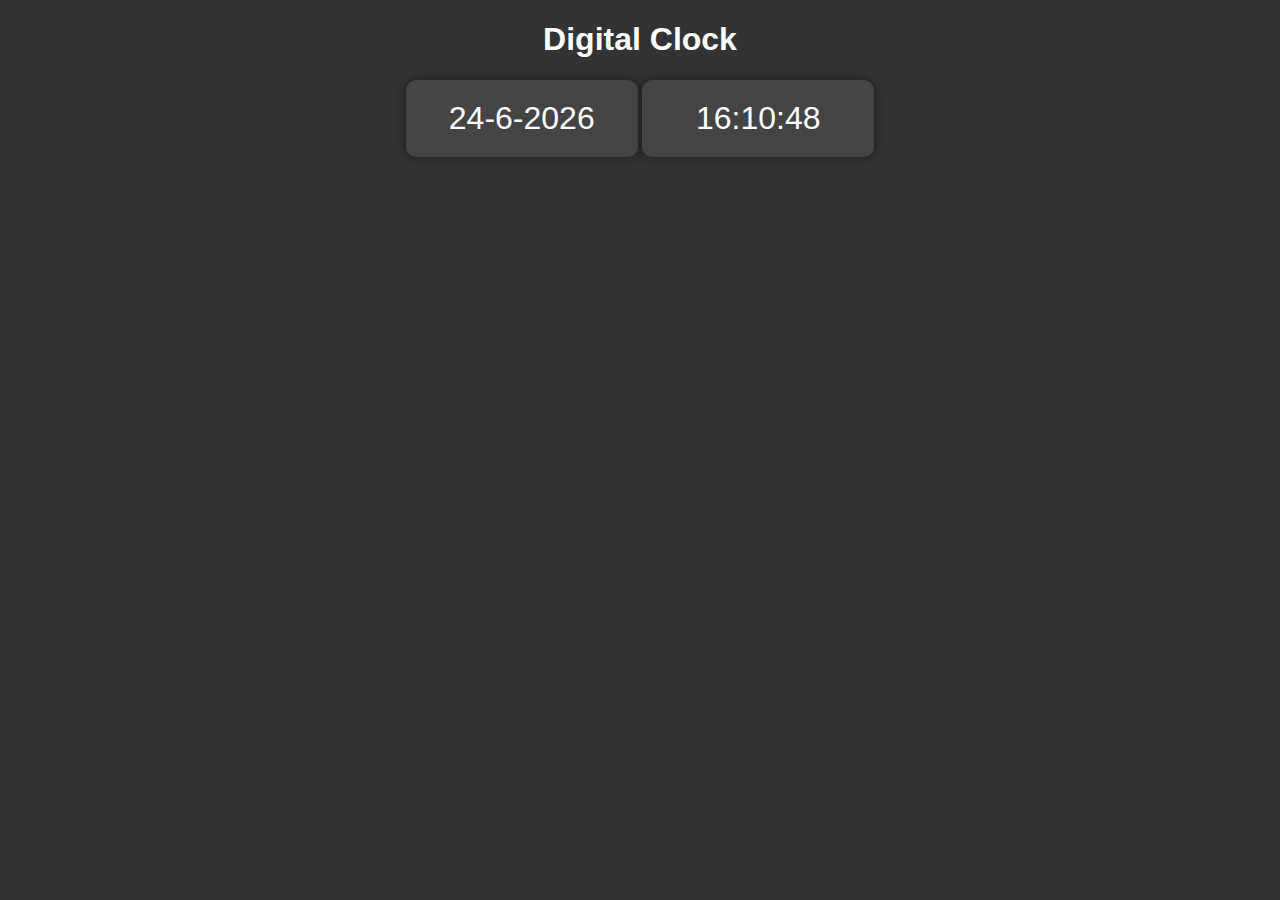
<file: DigitalClock/index.html>
<!DOCTYPE html>
<html lang="en">

<head>
    <meta charset="UTF-8">
    <meta name="viewport" content="width=device-width, initial-scale=1.0">
    <title>Digital Clock</title>
</head>
<style>
    body {
        font-family: Arial, sans-serif;
        background-color: #333;
        color: #fff;
        text-align: center;
    }

    .clockData,
    .todayDate {
        font-size: 2em;
        padding: 20px;
        background-color: #444;
        border-radius: 10px;
        box-shadow: 0 0 10px rgba(0, 0, 0, 0.5);
        display: inline-block;
        min-width: 100px;
        max-width: 500px;
        width: 15vw;
    }

    .clockData span {
        display: inline-block;
        min-width: 2ch;
        text-align: center;
        margin: 0 5px;
    }
</style>

<body>
    <h1>Digital Clock</h1>
    <div class="todayDate"></div>
    <div class="clockData">
    </div>
</body>
<script>
    let clockData = document.querySelector('.clockData');
    let clockDate = document.querySelector('.todayDate');
    console.log(clockData);

    function currentDate() {
        let todayDate = new Date();
        let dates = todayDate.getDate();
        let month = todayDate.getMonth();
        let fullYear = todayDate.getFullYear();
        let Totalday = `${dates}-${month}-${fullYear}`;
        clockDate.textContent = Totalday;

    }
    currentDate();
    function updateClock() {
        let currentDate = new Date();
        const hours = currentDate.getHours();
        const minutes = currentDate.getMinutes();
        const seconds = currentDate.getSeconds();
        const timeString = `${hours}:${minutes}:${seconds}`;
        clockData.textContent = timeString;
        console.log(currentDate);
    }
    updateClock();

    let interval = setInterval(updateClock, 1000);
    setTimeout(
        function () {
            clearInterval(interval)
        }, 1 * 60 * 1000
    );

    // const currentDate = new Date();
    // console.log(currentDate);
    // const specificDate = new Date('2023-09-03T12:00:00');
    // console.log(specificDate);
    // currentDateSeconds = currentDate.getSeconds();
    // console.log(currentDateSeconds);
    // const currentDateToString = currentDate.toDateString();
    // console.log(currentDateToString);
    // const currentDateTimeString = currentDate.toTimeString();
    // console.log(currentDateTimeString);
    // const currentDated = new Date();
    // currentDated.setDate(12);
    // currentDated.setDate(currentDated.getDate() + 3);
    // console.log(currentDated);
</script>

</html>
</file>
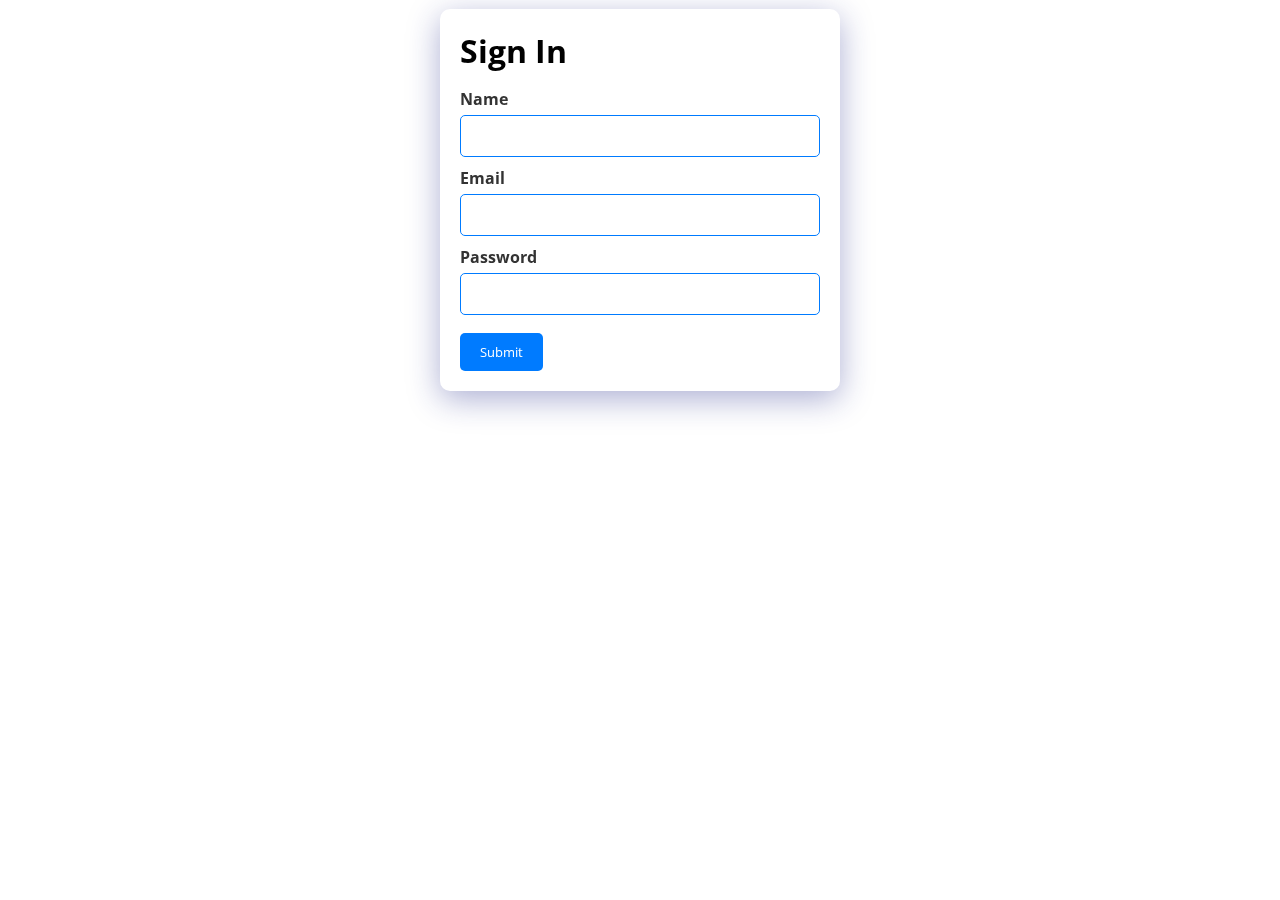
<file: formValidation/index.html>
<!DOCTYPE html>
<html lang="en">

<head>
    <meta charset="UTF-8">
    <meta name="viewport" content="width=device-width, initial-scale=1.0">
    <title>Form Validation</title>
    <link rel="stylesheet"
        href="https://fonts.googleapis.com/css?family=Open+Sans:400,700|Poppins:400,700&display=swap">
</head>

<style>   
    /* Reset some default styles */
    * {
        margin: 0;
        padding: 0;
        box-sizing: border-box;
        font-family: 'Open Sans', sans-serif;
    }

    /* Apply Glassmorphism effect to the form */
    .wrapper {
        display: grid;
        place-items: center;
    }

    form {
        background: rgba(255, 255, 255, 0.15);
        /* Glass-like background */
        backdrop-filter: blur(10px);
        /* Blurred background */
        border-radius: 10px;
        box-shadow: 0 8px 32px 0 rgba(31, 38, 135, 0.37);
        padding: 20px;
        width: 90%;
        max-width: 400px;
        /* Set a maximum width for larger screens */
        margin: 0 auto;
        /* Center the form horizontally */
        font-family: 'Open Sans', sans-serif;
        /* Apply a Google Font */
      
    }

    /* Style form elements */
    label {
        display: block;
        margin-bottom: 5px;
        font-weight: bold;
        color: #333;
        /* Text color for labels */
    }

    input[type="text"],
    input[type="email"],
    input[type="password"] {
        width: 100%;
        padding: 10px;
        margin-bottom: 10px;
        border: 1px solid #007BFF;
        background: rgba(255, 255, 255, 0.15);
        /* Glass-like background for inputs */
        border-radius: 5px;
        transition: background-color 0.3s;
        font-family: 'Poppins', sans-serif;
        /* Apply a Google Font */
        color: #333;
        /* Text color for inputs */
    }

    input[type="text"]:focus,
    input[type="email"]:focus,
    input[type="password"]:focus {
        outline: none;
        background: rgba(255, 255, 255, 0.3);
        /* Lighter background on focus */
    }

    /* Style the error message div */
    #error1,
    #error2 {
        font-size: 10px;
        color: #FF0000;
    }

    /* Style the submit button */
    input[type="submit"] {
        background-color: #007BFF;
        color: #fff;
        border: none;
        border-radius: 5px;
        padding: 10px 20px;
        cursor: pointer;
        margin-top: .5rem;
        transition: background-color 0.3s;
    }

    input[type="submit"]:hover {
        background-color: #0056b3;
        /* Darker shade on hover */
    }
.wrapper
{
    display: grid;
    place-items: center;
    min-height: 400px;
}
.heading
{
    margin-bottom: 1rem;
}


    /* Responsive styles */
    @media (max-width: 768px) {
        form {
            width: 95%;
        }
    }
</style>

<body>
    <div class="wrapper">
        <form action="">
            <h1 class="heading">Sign In</h1> <!-- Added title -->
            <label for="userName">Name</label>
            <input type="text" name="userName" id="userName">
            <label for="email">Email</label>
            <input type="email" name="email" id="email">
            <div id="error1"></div>
            <label for="password">Password</label>
            <input type="password" name="password" id="password">
            <div id="error2"></div>
            <div id="demo"></div>
            <input type="submit" value="Submit"> <!-- Added blue button -->
        </form>
    </div>
    <script>
        let userName = document.querySelector('#userName');
        let email = document.querySelector('#email');
        let password = document.querySelector('#password');
        let error1 = document.querySelector('#error1');
        let error2 = document.querySelector('#error2');

        userName.addEventListener('input', function () {
            console.log(event.target.value);
            text.innerHTML = event.target.value;
        });

        email.addEventListener('input', function () {
            const emailValue = event.target.value;
            const isValid = isValidEmail(emailValue);
            console.log('Is email valid:', isValid);

            if (isValid) {
                // Email is valid, remove invalid style and error message
                event.target.classList.remove('invalid');
                error1.textContent = ''; // Clear the error message
            } else {
                // Email is invalid, apply invalid style and show an error message
                event.target.classList.add('invalid');
                error1.textContent = 'Please enter a valid email address.';
            }
        });

        password.addEventListener('input', function () {
            const passwordValue = event.target.value;
            const validationOfPassword = isValidPassword(passwordValue);
            console.log('Is password valid:', validationOfPassword);
            if (validationOfPassword) {
                event.target.classList.remove('validationOfPassword');
                error2.textContent = "";
            } else {
                event.target.classList.add('validationOfPassword');
                error2.textContent = 'Please enter a valid password.';
            }
        });

        // validation function
        function isValidEmail(email) {
            // Basic email format validation using a regular expression
            const emailPattern = /^[^\s@]+@[^\s@]+\.[^\s@]+$/;
            return emailPattern.test(email);
        }

        function isValidPassword(passwordValue) {
            return passwordValue.length >= 8;
        }
    </script>
</body>

</html>
</file>
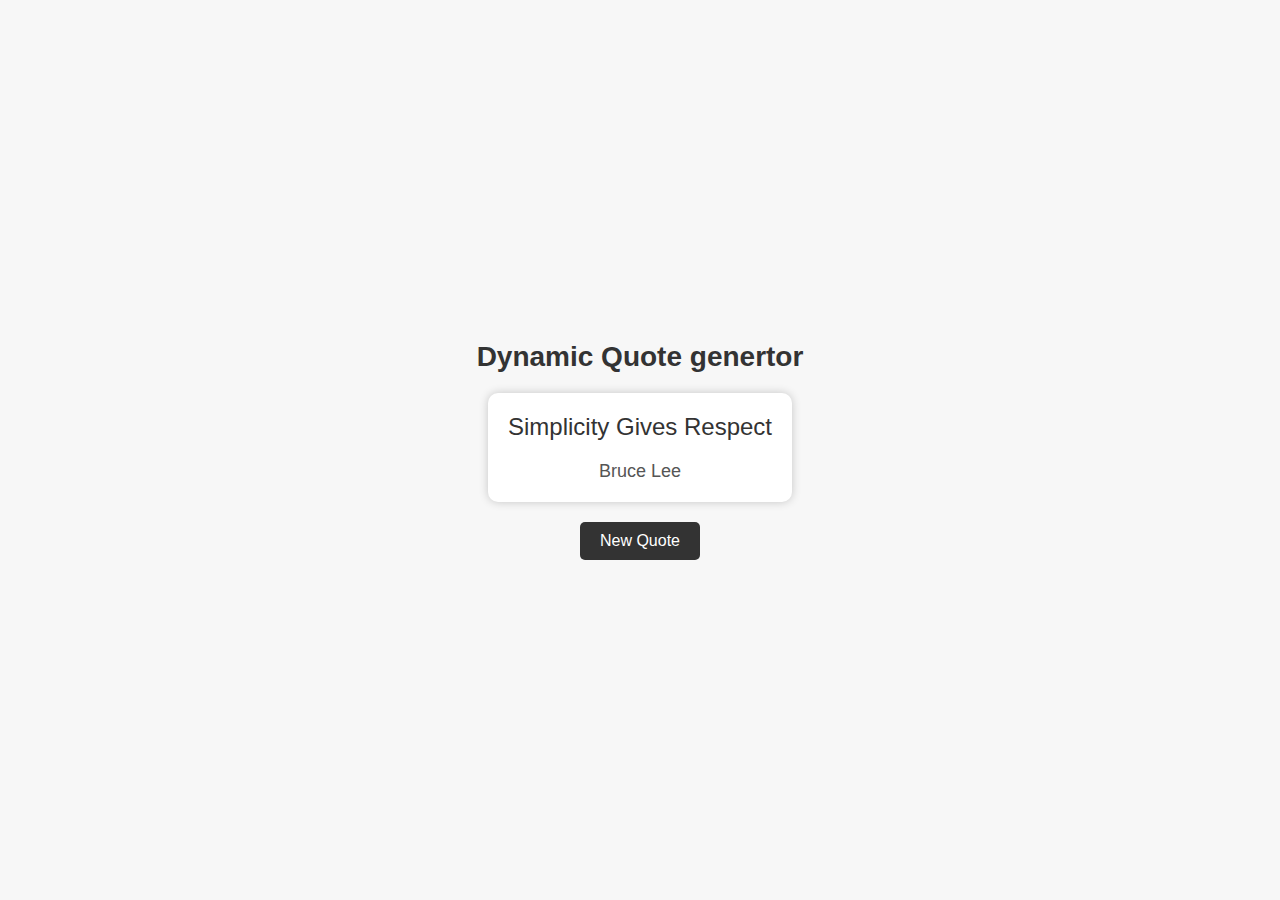
<file: RandomQuoteGenerator/index.html>
<!DOCTYPE html>
<html lang="en">

<head>
    <meta charset="UTF-8">
    <meta name="viewport" content="width=device-width, initial-scale=1.0">
    <title>Random Code generator</title>
    <link rel="stylesheet" href="style.css">
</head>

<body>
    <h1>Dynamic Quote genertor</h1>
    <div class="quoteContainer">
        <div class="quotesText">
            Simplicity Gives Respect
        </div>
        <div class="authorOfQuote">
            Bruce Lee
        </div>
    </div>
    <button type="submit" class="newQuote">New Quote</button>
</body>
<script src="script.js"></script>

</html>
</file>
<file: RandomQuoteGenerator/style.css>
/* Reset some default browser styles */
body,
h1,
p,
button {
    margin: 0;
    padding: 0;
}

body {
    font-family: 'Arial', sans-serif;
    background-color: #f7f7f7;
    display: flex;
    flex-direction: column;
    align-items: center;
    justify-content: center;
    height: 100vh;
}

.quoteContainer {
    background-color: #fff;
    border-radius: 10px;
    box-shadow: 0px 0px 10px rgba(0, 0, 0, 0.2);
    padding: 20px;
    text-align: center;
    max-width: 80%;
    margin: 0 auto;
}

h1 {
    color: #333;
    font-size: 28px;
    margin-bottom: 20px;
}

.quotesText {
    color: #333;
    font-size: 24px;
    margin-bottom: 20px;
}

.authorOfQuote {
    color: #555;
    font-size: 18px;
}

.newQuote {
    background-color: #333;
    color: #fff;
    border: none;
    border-radius: 5px;
    padding: 10px 20px;
    font-size: 16px;
    cursor: pointer;
    transition: background-color 0.3s ease;
    margin-top: 20px;
}

.newQuote:hover {
    background-color: #555;
}

/* Media Query for Responsive Design */
@media (max-width: 768px) {
    .quoteContainer {
        max-width: 60%;
    }

    h1 {
        font-size: 24px;
    }

    .quotesText {
        font-size: 20px;
    }

    .authorOfQuote {
        font-size: 16px;
    }

    .newQuote {
        font-size: 14px;
    }
}
</file>
